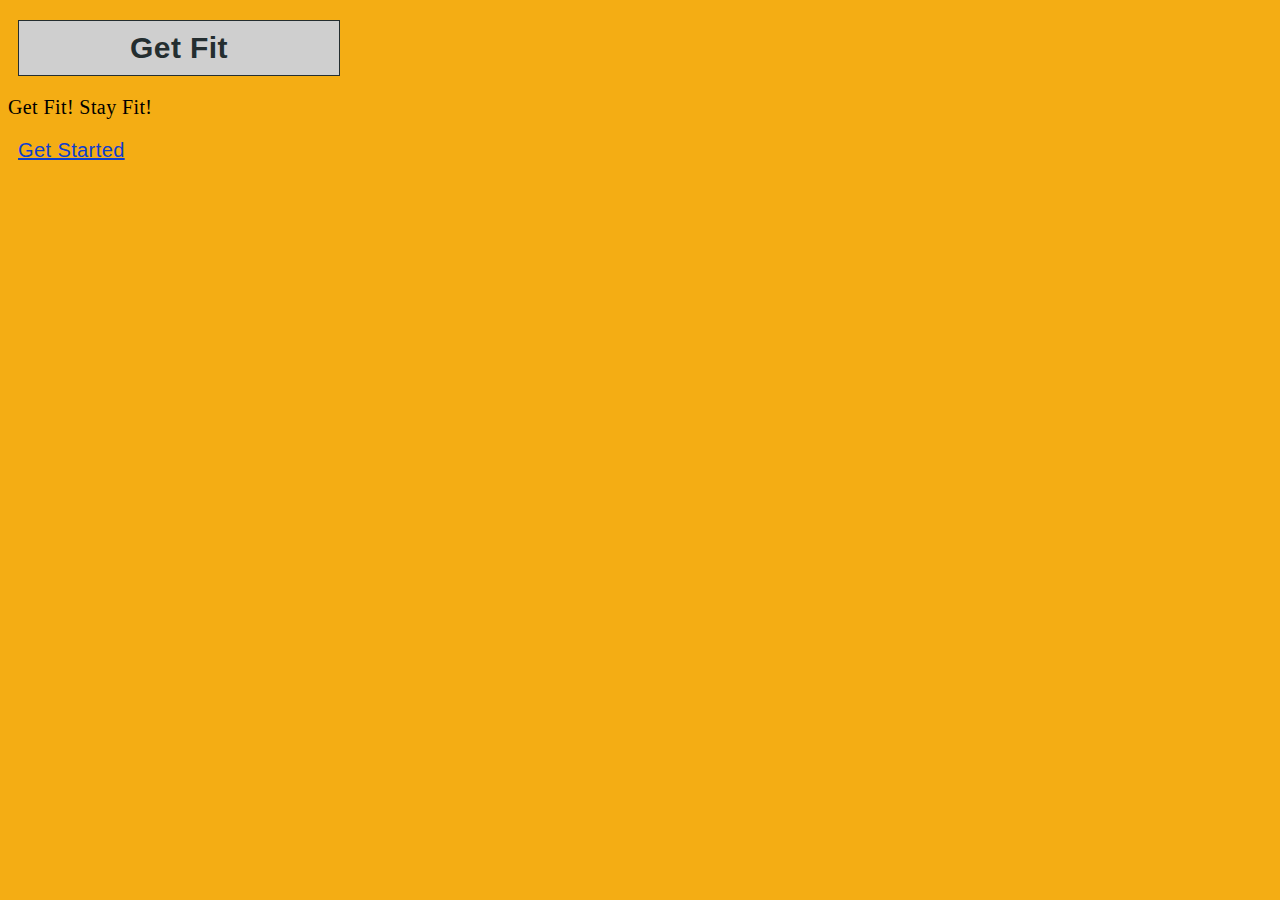
<file: index.html>
<!DOCTYPE HTML>
    <!--
    Zack Wyatt
    Visual Frameworks
    Week 4 Project 4
    Web App
    -->
    
<html>
    <head>
        <meta charset= "utf-8"/>
        <meta name= "description" content= "Week 1 of VFW Web App" />
        <meta name= "keywords" content="html5, web app, "/>
        <meta name= "robots" content="index, follow"/>
        <meta name= "viewport" content="user-scalable=no, width=device-width" />
        <title>Get Fit</title
        
        
    </head>
    <body>
        <header>
            <h1>Get Fit</h1>
        </header>
        <article>
                <p>Get Fit! Stay Fit!</p>
        </article>
                <nav>
                        <li><a href= "additem.html">Get Started</a></li>
                </nav>
    <link href="css/styles.css" rel="stylesheet" type= "text/css" />
    </body>                    
                
</html>
</file>
<file: css/styles.css>
//Project 4 Week 4
//Visual Frameworks
//stylesheet css

html{
    
}
body{
    letter-spacing: 0.025em;
    background-color: #f4ad14;
}

h1{

	font: 30px helvetica;
	margin: 20px 10px;
	padding: 10px;
	font-weight: bold;
	width: 300px;
	color: #242e30;
        text-align: center;
        border: solid 1px;
        background-color: #cfcfcf;
        
        

}

nav{
    text-align: left;
    font-size: 10px;
}

a{
	font: 20px Arial;
	margin: 20px 10px;
	color: #0d3dcf;
    
}

a:hover{
	color: #ffffff;
}

fieldset{
	font: 18px times ;
	margin: 30px 10px;
	background: #cfcfcf;

}

label{
	color: #000000;
	padding-top: 10px
}

legend{
    text-align: center;
    font-size: 20px;
}

p{
    font-size: 20px;
}

#errors{
    font-size: large;
    font-style: italic;
    color: #fe0d0d;
}

#items{
    font-family: sans-serif;
    letter-spacing: 0.025em;
    border: solid 1px;
    background-color: #cfcfcf;
    text-align: left;
}

header{
    text-align: left;
    padding: -20px;
}
#submit{
    padding: 10px 15px;
    background: #4479BA;
    color: #FFF;
    -webkit-border-radius: 4px;
    -moz-border-radius: 4px;
    border-radius: 4px;
    border: solid 1px #20538D;
    text-shadow: 0 -1px 0 rgba(0, 0, 0, 0.4);
    -webkit-box-shadow: inset 0 1px 0 rgba(255, 255, 255, 0.4), 0 1px 1px rgba(0, 0, 0, 0.2);
    -moz-box-shadow: inset 0 1px 0 rgba(255, 255, 255, 0.4), 0 1px 1px rgba(0, 0, 0, 0.2);
    box-shadow: inset 0 1px 0 rgba(255, 255, 255, 0.4), 0 1px 1px rgba(0, 0, 0, 0.2);
}

#submit:hover, #submit:focus{    
    background: #356094;
    border: solid 1px #2A4E77;
    text-decoration: none;
   
    
}

#submit{
    -webkit-transition-duration: 0.2s;
    -moz-transition-duration: 0.2s;
    transition-duration: 0.2s;
}
ul, menu, dir{
    border: solid 1px;
}
</file>
